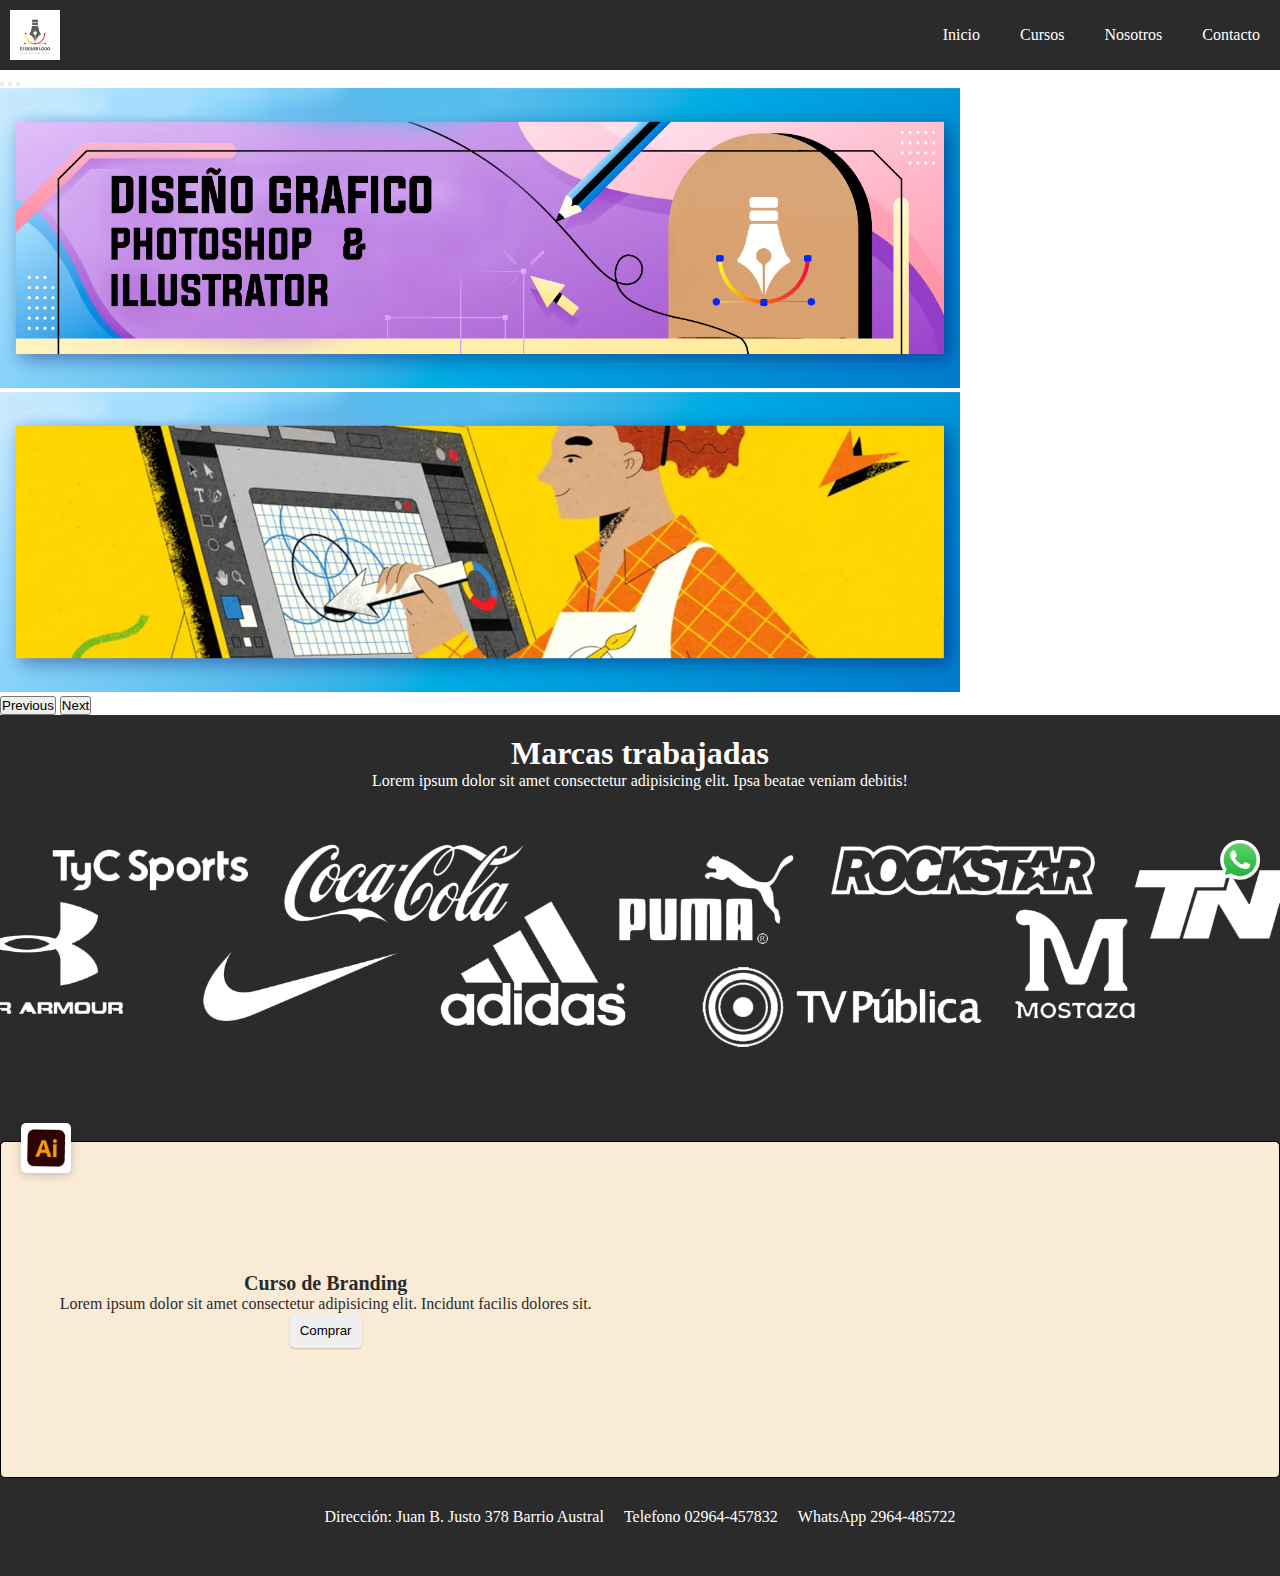
<file: index.html>
<!DOCTYPE html>
<html lang="es">
<head>
    <meta charset="UTF-8">
    <meta name="viewport" content="width=device-width, initial-scale=1.0">
    <meta name="keywords" content="photoshop, illustrator, design, after effects, branding, diseño grafico, montaje, estudio de diseño, bruno zarate">
    <meta name="descripcion" content="Información sobre diseño gráfico">
    <title>Entrega 3 Bruno Zarate</title>
    <link href="https://cdn.jsdelivr.net/npm/bootstrap@5.3.1/dist/css/bootstrap.min.css" rel="stylesheet" integrity="sha384-4bw+/aepP/YC94hEpVNVgiZdgIC5+VKNBQNGCHeKRQN+PtmoHDEXuppvnDJzQIu9" crossorigin="anonymous">
    <link rel="stylesheet" href="./css/styles.css">
    <link rel="stylesheet" href="https://cdnjs.cloudflare.com/ajax/libs/font-awesome/6.4.0/css/all.min.css" integrity="sha512-iecdLmaskl7CVkqkXNQ/ZH/XLlvWZOJyj7Yy7tcenmpD1ypASozpmT/E0iPtmFIB46ZmdtAc9eNBvH0H/ZpiBw==" crossorigin="anonymous" referrerpolicy="no-referrer" />
    <link rel="shortcut icon" href="./multimedia/img/favicon-dg.png" type="image/x-icon">

</head>
<body>
                        <!-- nav -->
<!--====================================================== -->
    <nav class="navegador">
        <img class="logo" src="./multimedia/img/logotipo.jpg" alt="">
        <ul class="nav">
            <li><a href="#">Inicio</a></li>
            <li><a href="./pages/cursos.html">Cursos</a></li>
            <li><a href="./pages/nosotros.html">Nosotros</a></li>
            <li> <a href="./pages/contacto.html">Contacto</a></li>
        </ul>
    </nav>
                        <!-- header -->
<!--====================================================== --> 
    <!-- <img class="logoWpp" src="./multimedia/img/logo-wpp.png"  alt="WhatsApp"> -->
    <a href="https://web.whatsapp.com/"> <img class="logoWpp"  src="./multimedia/img/logo-wpp.png" alt=""></a>
   
    <header class="encabezado">


        <div id="carouselExampleIndicators" class="carousel slide">
            <div class="carousel-indicators">
              <button type="button" data-bs-target="#carouselExampleIndicators" data-bs-slide-to="0" class="active" aria-current="true" aria-label="Slide 1"></button>
              <button type="button" data-bs-target="#carouselExampleIndicators" data-bs-slide-to="1" aria-label="Slide 2"></button>
              <button type="button" data-bs-target="#carouselExampleIndicators" data-bs-slide-to="2" aria-label="Slide 3"></button>
            </div>
            <div class="carousel-inner">
              <div class="carousel-item active">
                <img src="./multimedia/img/banner-uno.jpg" class="d-block w-100" alt="...">
              </div>
              <div class="carousel-item">
                <img src="./multimedia/img/banner-dos.jpg" class="d-block w-100" alt="...">
              </div>
            </div>
            <button class="carousel-control-prev" type="button" data-bs-target="#carouselExampleIndicators" data-bs-slide="prev">
              <span class="carousel-control-prev-icon" aria-hidden="true"></span>
              <span class="visually-hidden">Previous</span>
            </button>
            <button class="carousel-control-next" type="button" data-bs-target="#carouselExampleIndicators" data-bs-slide="next">
              <span class="carousel-control-next-icon" aria-hidden="true"></span>
              <span class="visually-hidden">Next</span>
            </button>
          </div>

    </header>
    
                         <!-- main -->
<!-- ====================================================== -->
    <main class="cuerpo">
        <h1>Marcas trabajadas</h1>
        <p>Lorem ipsum dolor sit amet consectetur adipisicing elit. Ipsa beatae veniam debitis!</p>    
        
        <img src="./multimedia/img/banner-marcaswpng.png" alt="">

        <section class="seccursos">
            <div class="cursos">
                <div class="infocurso">
                    <img src="./multimedia/img/branding.png" alt="">
                    <h4>Curso de Branding</h4>
                    <p>Lorem ipsum dolor sit amet consectetur adipisicing elit. Incidunt facilis dolores sit.</p>
                    <button class="button">Comprar</button>

                </div>
                <div class="video">
                    <iframe width="560" height="315" src="https://www.youtube.com/embed/ZdFpM6cOlpQ" title="YouTube video player" frameborder="0" allow="accelerometer; autoplay; clipboard-write; encrypted-media; gyroscope; picture-in-picture; web-share" allowfullscreen></iframe>

                </div>
                


            </div>

        </section>
    </main>
                        <!-- footer -->
<!--====================================================== -->
    
    <footer class="piedepagina">
        <div class="estudio-info">
            <p>Dirección: Juan B. Justo 378 Barrio Austral</p>
            <p>Telefono 02964-457832</p>
            <p>WhatsApp 2964-485722</p>

        </div>

        <div class="redes">
            <i class="fa-brands fa-facebook"></i>
            <i class="fa-brands fa-instagram"></i>

        </div>
    </footer>

    <script src="https://cdn.jsdelivr.net/npm/bootstrap@5.3.1/dist/js/bootstrap.bundle.min.js" integrity="sha384-HwwvtgBNo3bZJJLYd8oVXjrBZt8cqVSpeBNS5n7C8IVInixGAoxmnlMuBnhbgrkm" crossorigin="anonymous"></script>
</body>
</html>
</file>
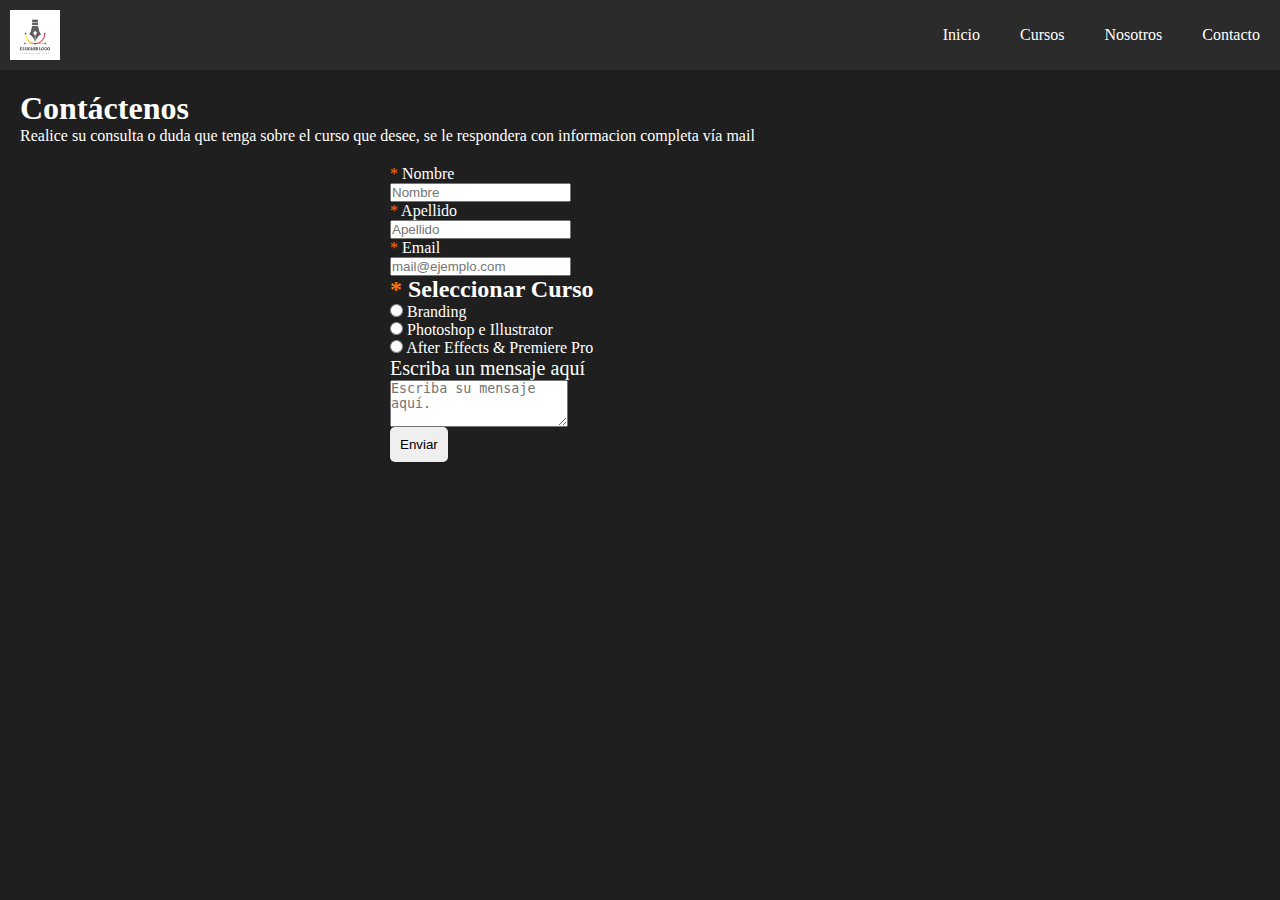
<file: pages/contacto.html>
<!DOCTYPE html>
<html lang="es">
<head>
    <meta charset="UTF-8">
    <meta name="viewport" content="width=device-width, initial-scale=1.0">
    <title>Contacto</title>
    <link rel="shortcut icon" href="./multimedia/img/favicon-dg.png" type="image/x-icon">
    <link href="https://cdn.jsdelivr.net/npm/bootstrap@5.3.1/dist/css/bootstrap.min.css" rel="stylesheet" integrity="sha384-4bw+/aepP/YC94hEpVNVgiZdgIC5+VKNBQNGCHeKRQN+PtmoHDEXuppvnDJzQIu9" crossorigin="anonymous">   
    <link rel="stylesheet" href="../css/styles.css">
    <link rel="shortcut icon" href="../multimedia/img/favicon-dg.png" type="image/x-icon">

</head>
<body class="cBody">
                            <!-- nav -->
<!--====================================================== -->

<nav>
    <nav class="navegador">
        <img class="logo" src="../multimedia/img/logotipo.jpg" alt="">
        <ul class="nav">
            <li><a href="../index.html">Inicio</a></li>
            <li><a href="./cursos.html">Cursos</a></li>
            <li><a href="./nosotros.html">Nosotros</a></li>
            <li> <a href="#">Contacto</a></li>
        </ul>
    </nav>
</nav>
                    <!-- header -->
<!--====================================================== -->
<header class="cHeader">
    <h1 class="cTitulo">
        Contáctenos
    </h1>
    <p>Realice su consulta o duda que tenga sobre el curso que desee, se le respondera con informacion completa vía mail</p>
</header>

                     <!-- main -->
<!--====================================================== -->
<main class="form">
    
    <div class="form1">
        <div class="mb-3  divForm textForm">
            <label for="exampleFormControlInput1" class="form-label"> <span class="item">*</span> Nombre</label>
            <input type="name" required class="form-control" id="exampleFormControlInput1" placeholder="Nombre">
        </div>
        <div class="mb-3  divForm textForm">
            <label for="exampleFormControlInput2" class="form-label">  <span class="item">*</span> Apellido</label>
            <input type="name" class="form-control" id="exampleFormControlInput2" placeholder="Apellido">
        </div>
        <div class="mb-3  divForm textForm">
            <label for="exampleFormControlInput3" class="form-label">  <span class="item">*</span> Email</label>
            <input type="email" class="form-control" id="exampleFormControlInput3" placeholder="mail@ejemplo.com">
        </div>
        <h2>
            <span class="item">*</span> Seleccionar Curso
        </h2>
        <div class="form-check divForm">
            <input class="form-check-input" type="radio" name="flexRadioDefault" id="flexRadioDefault1">
            <label class="form-check-label" for="flexRadioDefault1">
             Branding
            </label>
          </div>
          <div class="form-check divForm">
            <input class="form-check-input" type="radio" name="flexRadioDefault" id="flexRadioDefault2" >
            <label class="form-check-label" for="flexRadioDefault2">
              Photoshop e Illustrator
            </label>
          </div>
          <div class="form-check divForm">
            <input class="form-check-input" type="radio" name="flexRadioDefault" id="flexRadioDefault3" >
            <label class="form-check-label" for="flexRadioDefault3">
                After Effects & Premiere Pro
            </label>
          </div>
        <div class="mb-3  divForm textForm">
            <label for="exampleFormControlTextarea1" class="form-label form-label2">Escriba un mensaje aquí</label>
            <textarea placeholder="Escriba su mensaje aquí." class="form-control fc2" id="exampleFormControlTextarea1" rows="3"></textarea>
        </div>
        <button class="button">Enviar</button>
    </div>
    
</main>
                    <!-- footer -->
<!--====================================================== -->

<footer class="cFooter">

</footer>
<script src="https://cdn.jsdelivr.net/npm/bootstrap@5.3.1/dist/js/bootstrap.bundle.min.js" integrity="sha384-HwwvtgBNo3bZJJLYd8oVXjrBZt8cqVSpeBNS5n7C8IVInixGAoxmnlMuBnhbgrkm" crossorigin="anonymous"></script>
</body>

</html>
</file>
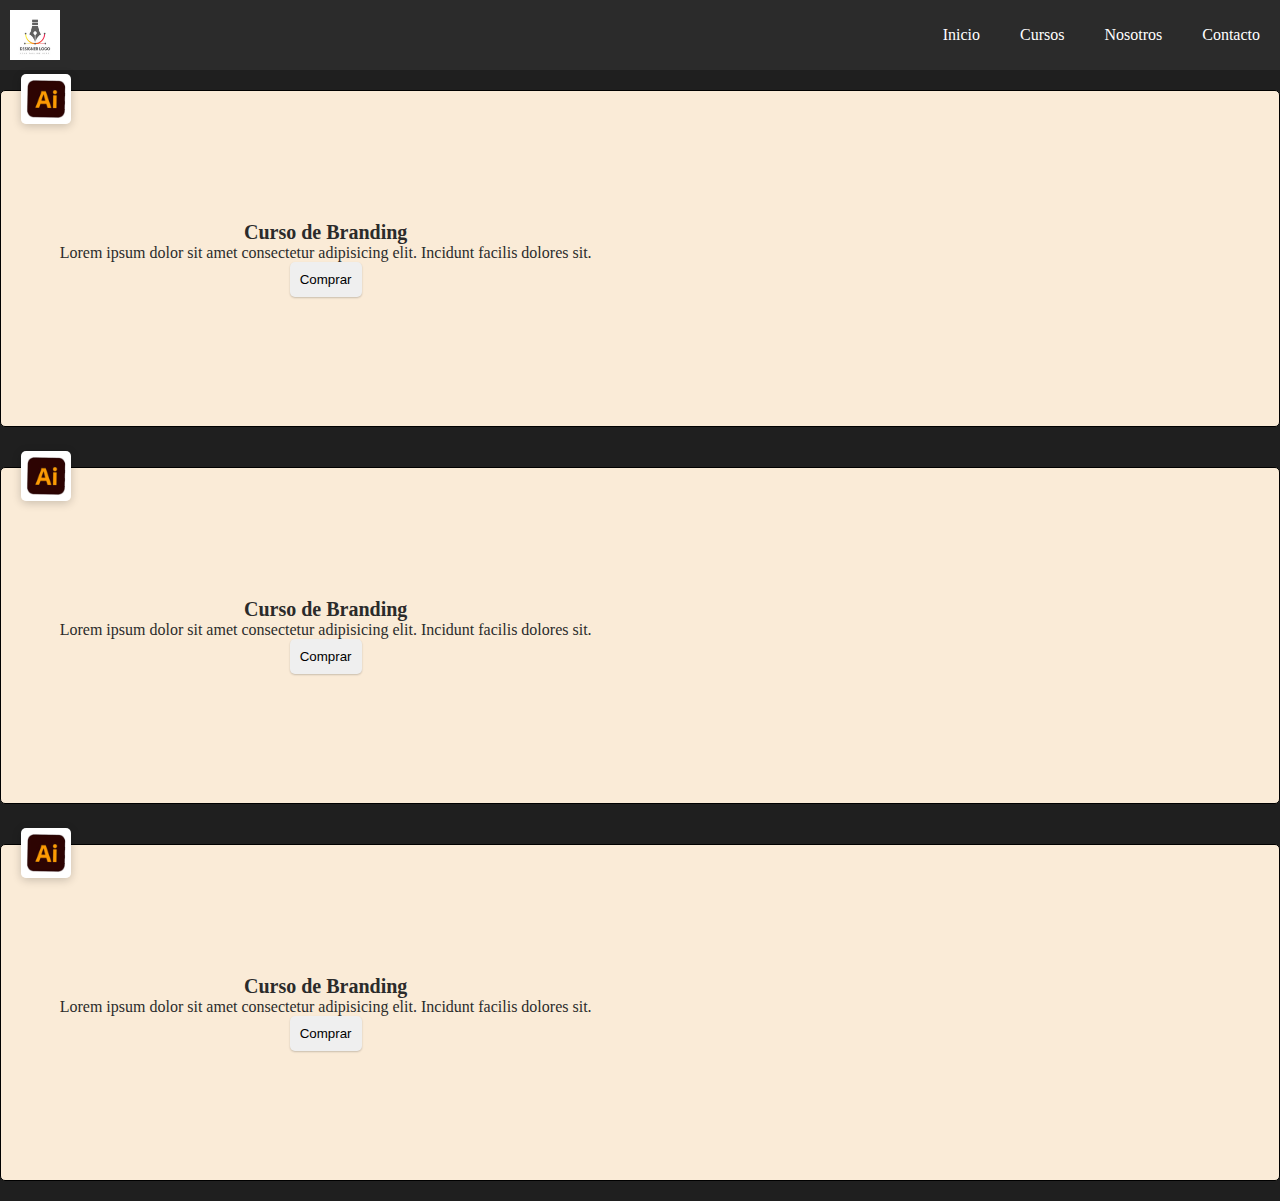
<file: pages/cursos.html>
<!DOCTYPE html>
<html lang="es">
<head>
    <meta charset="UTF-8">
    <meta name="viewport" content="width=device-width, initial-scale=1.0">
    <title>Document</title>
    <link rel="shortcut icon" href="./multimedia/img/favicon-dg.png" type="image/x-icon">
    <link href="https://cdn.jsdelivr.net/npm/bootstrap@5.3.1/dist/css/bootstrap.min.css" rel="stylesheet" integrity="sha384-4bw+/aepP/YC94hEpVNVgiZdgIC5+VKNBQNGCHeKRQN+PtmoHDEXuppvnDJzQIu9" crossorigin="anonymous">
    <link rel="stylesheet" href="../css/styles.css">
    <link rel="shortcut icon" href="../multimedia/img/favicon-dg.png" type="image/x-icon">

</head>
<body class="cBody">
                            <!-- nav -->
<!--====================================================== -->

<nav class="navegador">
    <img class="logo" src="../multimedia/img/logotipo.jpg" alt="">
    <ul class="nav">
        <li><a href="../index.html">Inicio</a></li>
        <li><a href="#">Cursos</a></li>
        <li><a href="./nosotros.html">Nosotros</a></li>
        <li> <a href="./contacto.html">Contacto</a></li>
    </ul>
</nav>
                    <!-- header -->
<!--====================================================== -->
<header>
   
</header>

                     <!-- main -->
<!--====================================================== -->
<main>
   
        <section class="seccursos">
            <div class="cursos cursos2">
                <div class="infocurso">
                    <img src="../multimedia/img/branding.png" alt="">
                    <h4>Curso de Branding</h4>
                    <p>Lorem ipsum dolor sit amet consectetur adipisicing elit. Incidunt facilis dolores sit.</p>
                    <button class="button">Comprar</button>

                </div>
                <div class="video">
                    <iframe width="560" height="315" src="https://www.youtube.com/embed/ZdFpM6cOlpQ" title="YouTube video player" frameborder="0" allow="accelerometer; autoplay; clipboard-write; encrypted-media; gyroscope; picture-in-picture; web-share" allowfullscreen></iframe>

                </div>
            </div>
        </section>

        <section class="seccursos">
            <div class="cursos cursos2">
                <div class="infocurso">
                    <img src="../multimedia/img/branding.png" alt="">
                    <h4>Curso de Branding</h4>
                    <p>Lorem ipsum dolor sit amet consectetur adipisicing elit. Incidunt facilis dolores sit.</p>
                    <button class="button">Comprar</button>

                </div>
                <div class="video">
                    <iframe width="560" height="315" src="https://www.youtube.com/embed/ZdFpM6cOlpQ" title="YouTube video player" frameborder="0" allow="accelerometer; autoplay; clipboard-write; encrypted-media; gyroscope; picture-in-picture; web-share" allowfullscreen></iframe>

                </div>
            </div>
        </section>

        <section class="seccursos">
            <div class="cursos cursos2">
                <div class="infocurso">
                    <img src="../multimedia/img/branding.png" alt="">
                    <h4>Curso de Branding</h4>
                    <p>Lorem ipsum dolor sit amet consectetur adipisicing elit. Incidunt facilis dolores sit.</p>
                    <button class="button">Comprar</button>

                </div>
                <div class="video">
                    <iframe width="560" height="315" src="https://www.youtube.com/embed/ZdFpM6cOlpQ" title="YouTube video player" frameborder="0" allow="accelerometer; autoplay; clipboard-write; encrypted-media; gyroscope; picture-in-picture; web-share" allowfullscreen></iframe>

                </div>
            </div>
        </section>
</main>
                    <!-- footer -->
<!--====================================================== -->

<footer>

</footer>
<script src="https://cdn.jsdelivr.net/npm/bootstrap@5.3.1/dist/js/bootstrap.bundle.min.js" integrity="sha384-HwwvtgBNo3bZJJLYd8oVXjrBZt8cqVSpeBNS5n7C8IVInixGAoxmnlMuBnhbgrkm" crossorigin="anonymous"></script>

</body>
</html>
</file>
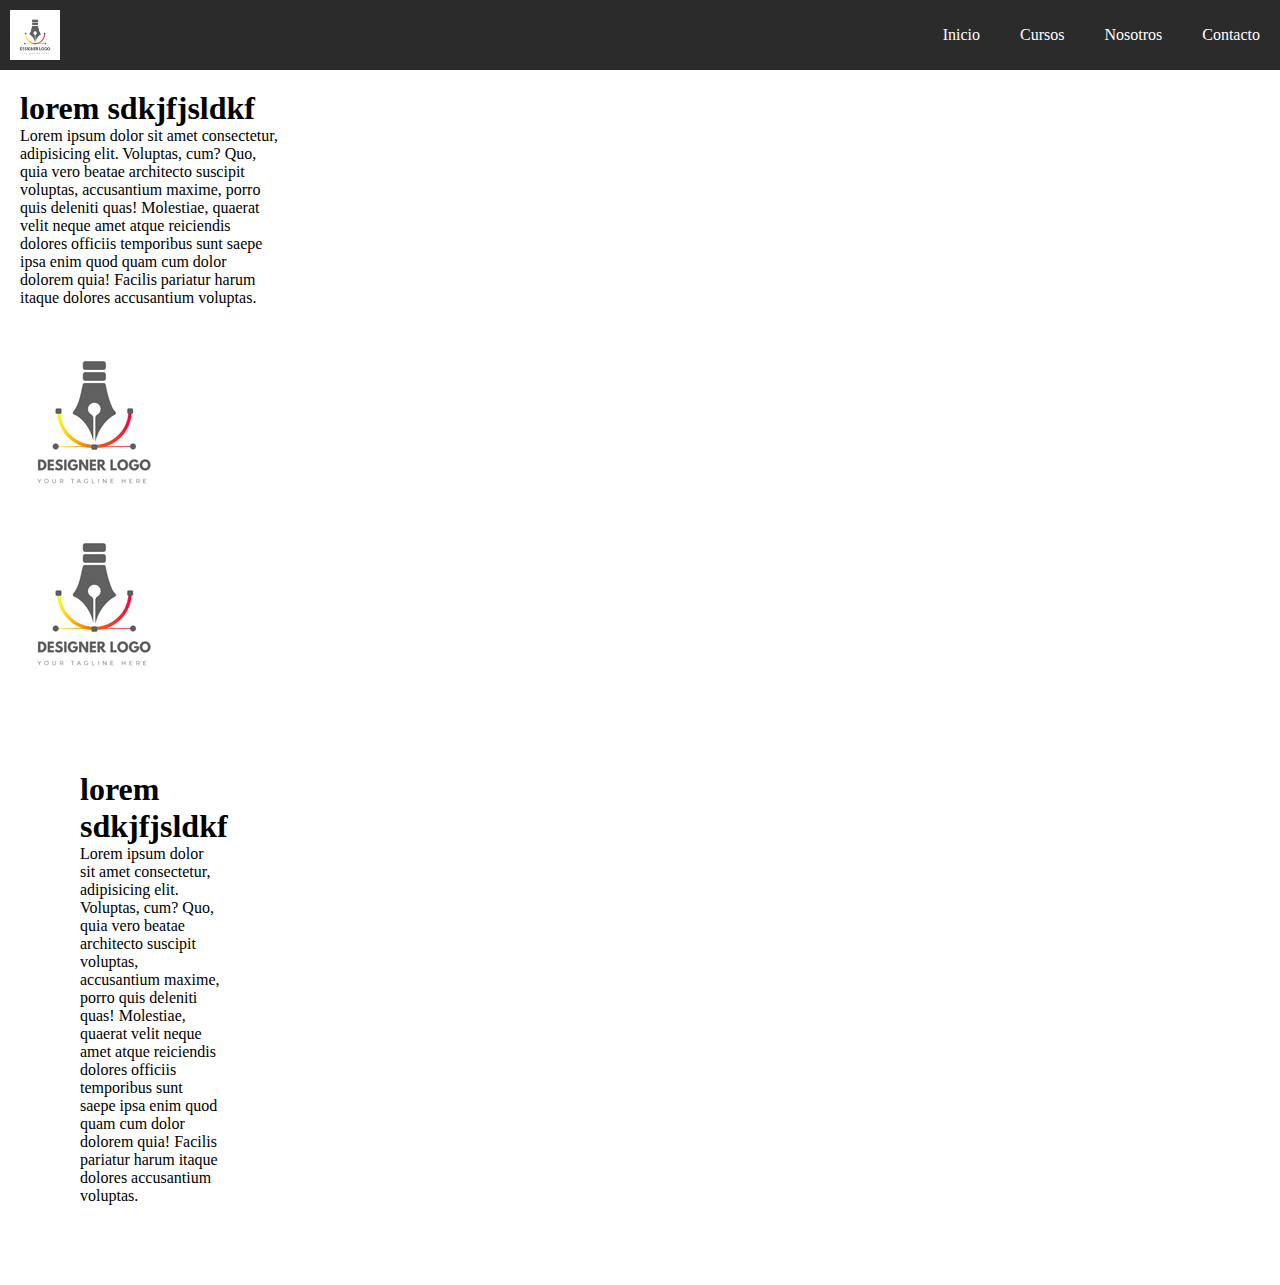
<file: pages/nosotros.html>
<!DOCTYPE html>
<html lang="es">
<head>
    <meta charset="UTF-8">
    <meta name="viewport" content="width=device-width, initial-scale=1.0">
    <title>Document</title>
    <link rel="shortcut icon" href="./multimedia/img/favicon-dg.png" type="image/x-icon">
    <link href="https://cdn.jsdelivr.net/npm/bootstrap@5.3.1/dist/css/bootstrap.min.css" rel="stylesheet" integrity="sha384-4bw+/aepP/YC94hEpVNVgiZdgIC5+VKNBQNGCHeKRQN+PtmoHDEXuppvnDJzQIu9" crossorigin="anonymous">
    <link rel="stylesheet" href="../css/styles.css">
    <link rel="shortcut icon" href="../multimedia/img/favicon-dg.png" type="image/x-icon">
</head>
<body>
                            <!-- nav -->
<!--====================================================== -->
<nav class="navegador">
    <img class="logo" src="../multimedia/img/logotipo.jpg" alt="">
    <ul class="nav">
        <li><a href="../index.html">Inicio</a></li>
        <li><a href="./cursos.html">Cursos</a></li>
        <li><a href="#">Nosotros</a></li>
        <li> <a href="./contacto.html">Contacto</a></li>
    </ul>
</nav>
                    <!-- header -->
<!--====================================================== -->
<header>

</header>

                     <!-- main -->
<!--====================================================== -->
<main>
    <div class="container text-center">
        <div class="row">
          <div class="col epigrafe1">
            <h1>lorem sdkjfjsldkf</h1>
            <p>Lorem ipsum dolor sit amet consectetur, adipisicing elit. Voluptas, cum? Quo, quia vero beatae architecto suscipit voluptas, accusantium maxime, porro quis deleniti quas! Molestiae, quaerat velit neque amet atque reiciendis dolores officiis temporibus sunt saepe ipsa enim quod quam cum dolor dolorem quia! Facilis pariatur harum itaque dolores accusantium voluptas.</p>
          </div>
          <div class="col img">
            <img src="../multimedia/img/logotipo.jpg" alt="" srcset="">
          </div>
        </div>
        <div class="row">
          <div class="col img">
            <img src="../multimedia/img/logotipo.jpg" alt="" srcset="">
          </div>
          <div class="col epigrafe2">
            <h1>lorem sdkjfjsldkf</h1>
            <p>Lorem ipsum dolor sit amet consectetur, adipisicing elit. Voluptas, cum? Quo, quia vero beatae architecto suscipit voluptas, accusantium maxime, porro quis deleniti quas! Molestiae, quaerat velit neque amet atque reiciendis dolores officiis temporibus sunt saepe ipsa enim quod quam cum dolor dolorem quia! Facilis pariatur harum itaque dolores accusantium voluptas.</p>
          </div>
        </div>
      </div>
</main>
                    <!-- footer -->
<!--====================================================== -->

<footer>

</footer>
<script src="https://cdn.jsdelivr.net/npm/bootstrap@5.3.1/dist/js/bootstrap.bundle.min.js" integrity="sha384-HwwvtgBNo3bZJJLYd8oVXjrBZt8cqVSpeBNS5n7C8IVInixGAoxmnlMuBnhbgrkm" crossorigin="anonymous"></script>
</body>
</html>
</file>
<file: css/styles.css>
* {
  margin: 0;
  padding: 0;
  box-sizing: border-box;
}

.logoWpp {
  z-index: 1;
  position: fixed;
  width: 50px !important;
  bottom: 5px;
  right: 5px;
  padding: 5px;
  margin: 10px;
}

.navegador {
  background-color: rgb(43, 43, 43);
  display: flex;
  justify-content: space-between;
  align-items: center;
}
.navegador ul {
  list-style: none;
}
.navegador ul li a {
  color: white;
  text-decoration: none;
  display: block;
  padding: 15px 20px;
}
.navegador img {
  width: 50px;
  height: 50px;
  margin: 10px;
}

.nav {
  display: flex;
}

@media (max-width: 520px) {
  .navegador {
    flex-direction: column;
    align-items: center;
    justify-content: center;
  }
  .nav {
    display: flex;
    flex-direction: column;
  }
}
.cuerpo {
  background-color: rgb(43, 43, 43);
  color: white;
  display: flex;
  flex-direction: column;
  align-items: center;
  padding: 20px;
}

.encabezado img {
  width: 960px;
  height: 300px;
  -o-object-fit: cover;
     object-fit: cover;
}

.cuerpo img {
  margin-top: 20px;
  margin-bottom: 80px;
  width: 100vw;
}

.seccursos {
  display: flex;
  justify-content: space-between;
}

.cursos {
  display: flex;
  justify-content: space-evenly;
  align-items: center;
  text-align: center;
  background-color: antiquewhite;
  color: rgb(43, 43, 43);
  border: 1px solid black;
  border-radius: 5px;
  position: relative;
  width: 100vw;
}

.cursos2 {
  margin-top: 20px;
  margin-bottom: 20px;
}
.cursos2 img {
  top: -17px;
  border-radius: 5px;
  box-shadow: 0 2px 10px 0 rgba(0, 0, 0, 0.2);
}

.infocurso {
  padding: 10px;
}

.button {
  padding: 10px;
  border: none;
  border-radius: 5px;
  box-shadow: 0 1px 2px 0 rgba(0, 0, 0, 0.2);
}

.button:hover {
  box-shadow: 0 2px 10px 0 rgba(0, 0, 0, 0.2);
  transition: 0.5s;
}

.video {
  padding: 10px;
  display: flex;
  justify-content: center;
}

@media (max-width: 915px) {
  iframe {
    width: 300px;
  }
}
.cursos img {
  position: absolute;
  bottom: 67%;
  left: 20px;
  width: 50px;
  height: 50px;
  -o-object-fit: cover;
     object-fit: cover;
  background-color: none;
  border-radius: 5px;
  box-shadow: 0 2px 10px 0 rgba(0, 0, 0, 0.2);
}

.cursos h4 {
  font-size: 20px;
}

.piedepagina {
  background-color: rgb(43, 43, 43);
  color: white;
}

.piedepagina .estudio-info {
  display: flex;
  justify-content: center;
}

.estudio-info p {
  margin: 10px;
}

.piedepagina .redes {
  display: flex;
  padding: 10px;
  font-size: 50px;
  justify-content: center;
}

.redes i {
  margin: 10px;
}

.epigrafe1 {
  display: flex;
  flex-direction: column;
  padding: 20px;
  width: 300px;
  align-self: center;
}

.epigrafe2 {
  display: flex;
  flex-direction: column;
  padding: 80px;
  width: 300px;
  align-self: center;
}

.img {
  border-radius: 50%;
}

.cBody {
  background-color: rgb(31, 31, 31);
}

.cHeader {
  padding: 20px;
}
.cHeader .cTitulo {
  color: white;
  margin: 0;
}
.cHeader p {
  color: rgb(255, 255, 255);
}

.form {
  color: white;
  width: 100vw;
  display: flex;
  justify-content: center;
}
.form .form1 {
  width: 500px;
}
.form .form-control {
  display: flex;
}
.form .form-label2 {
  font-size: 20px;
  padding-top: 20px;
}
.form .item {
  color: rgb(255, 115, 0);
}/*# sourceMappingURL=styles.css.map */
</file>
